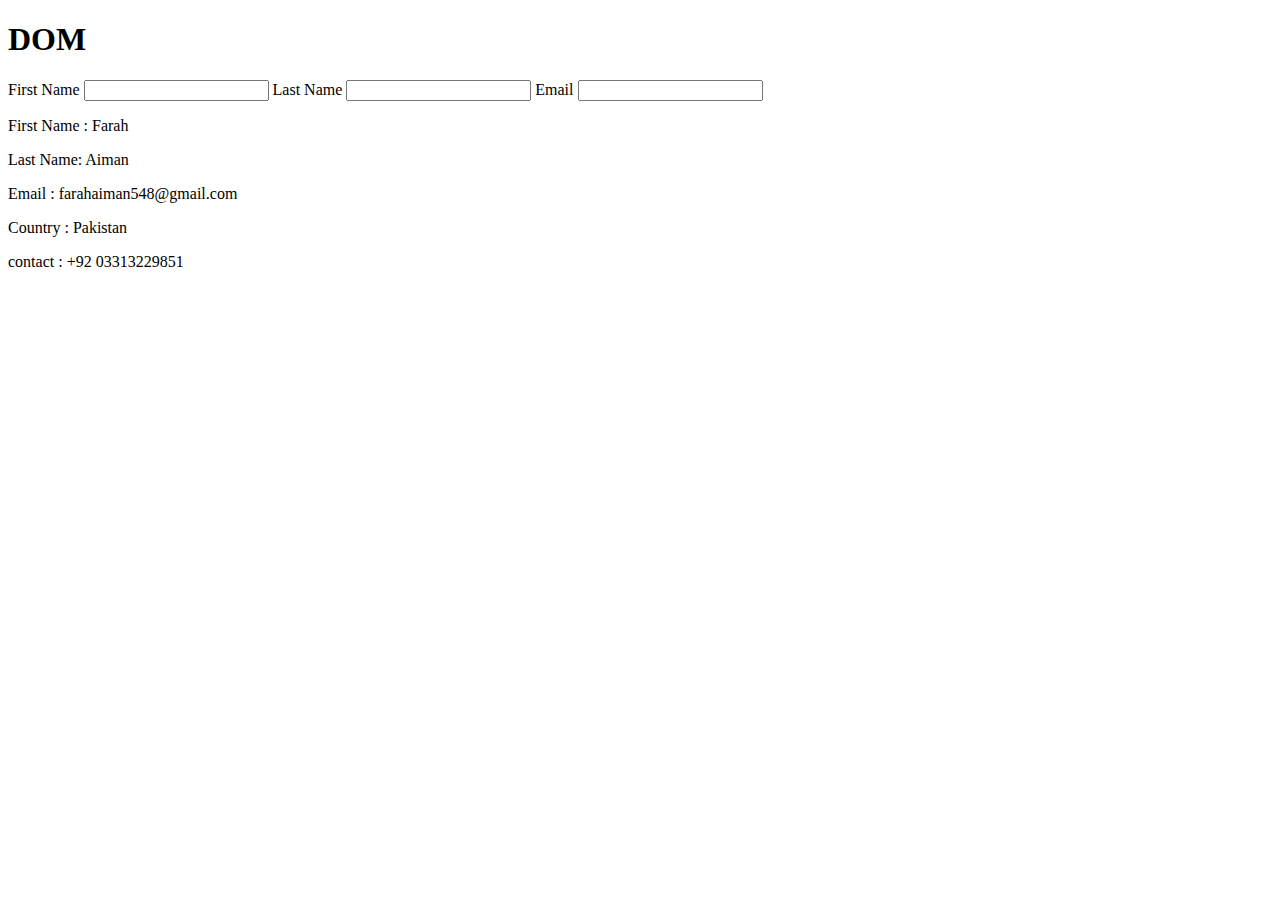
<file: 58-67.html>
<!DOCTYPE html>
<html lang="en">
<head>
    <meta charset="UTF-8">
    <meta name="viewport" content="width=device-width, initial-scale=1.0">
    <meta http-equiv="X-UA-Compatible" content="ie=edge">
    <title>Chap 58-67</title>
</head>
<body>
    <div>
        <h1> DOM </h1>
            <div id="form-content" class="content">
                <label for="first-name">First Name</label>
                <input type="text" id="first-name" />
                <label for="last-name">Last Name</label>
                <input type="text" id="last-name" />
                <label for="email">Email</label>
                <input type="text" id="email" />
            </div>
             <div id="main-content" class="content">
                <p class="render"> First Name : Farah</p>
                <p class="render" id="lastName">Last Name: Aiman</p>
                <p class="render"> Email : farahaiman548@gmail.com</p>
                <p class="render"> Country : Pakistan </p>
                <p class="render"> contact : +92 03313229851</p>
            </div>
        </div>
    
</body>
<script src="app.js"></script>
</html>
</file>
